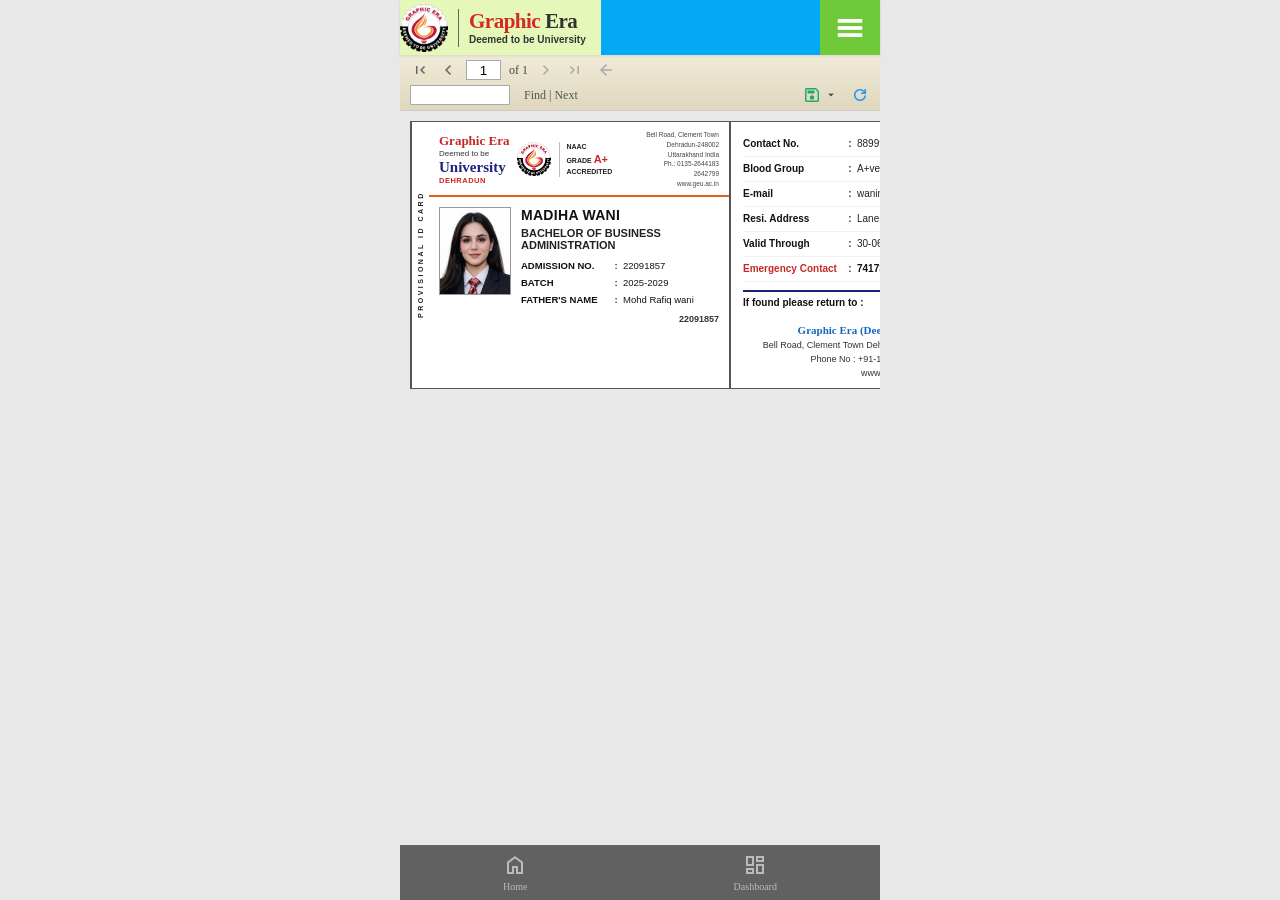
<file: id-card.html>
<!DOCTYPE html>
<html lang="en">
<head>
  <meta charset="UTF-8">
  <meta name="viewport" content="width=device-width, initial-scale=1.0, maximum-scale=1.0, user-scalable=no">
  <title>Graphic Era ID Card</title>
  <link rel="stylesheet" href="styles.css">
  <link rel="stylesheet" href="https://fonts.googleapis.com/css2?family=Material+Symbols+Outlined:opsz,wght,FILL,GRAD@20,400,0,0" />
  <style>
    /* ── ID CARD VIEWER PAGE ── */
    body {
      font-family: 'Times New Roman', Times, serif;
      background: #e8e8e8;
      padding-bottom: 80px;
    }

    .card-page-title {
      text-align: center;
      font-size: 13px;
      color: #555;
      padding: 10px 15px 4px;
      font-family: Arial, sans-serif;
      font-weight: bold;
      letter-spacing: 0.5px;
      text-transform: uppercase;
    }

    /* ── SCROLLABLE HORIZONTAL WRAPPER ── */
    .id-card-scroll-outer {
      overflow-x: auto;
      -webkit-overflow-scrolling: touch;
      padding: 10px 10px 10px;
    }

    /* ── SIDE-BY-SIDE PANELS (scroll right to see back) ── */
    .id-card-panels {
      display: flex;
      flex-direction: row;
      gap: 0;
      width: max-content; /* expands beyond viewport for scroll */
    }

    /* ── EACH CARD PANEL ── */
    .id-panel {
      background: #fff;
      border: 1.5px solid #555;
      position: relative;
      width: 320px;
      flex-shrink: 0;
      font-family: Arial, sans-serif;
    }

    /* ─────────────────────────────
       FRONT PANEL
    ───────────────────────────── */
    .id-panel-front {
      display: flex;
      flex-direction: column;
    }

    /* Vertical "PROVISIONAL ID CARD" strip */
    .provisional-strip {
      position: absolute;
      left: 0;
      top: 0;
      bottom: 0;
      width: 18px;   
      background: #fff;
      border-right: 1.5px solid #555;
      display: flex;
      align-items: center;
      justify-content: center;
      writing-mode: vertical-rl;
      transform: rotate(180deg);
      font-size: 7px;
      font-weight: bold;
      letter-spacing: 2.5px;
      text-transform: uppercase;
      color: #222;
    }

    /* Everything inside front panel, offset for the strip */
    .front-inner {
      margin-left: 18px;
      display: flex;
      flex-direction: column;
    }

    /* ── FRONT TOP HEADER ── */
    .front-header {
      display: flex;
      align-items: center;
      justify-content: space-between;
      padding: 8px 10px 6px;
      border-bottom: 2px solid #e35e1b;
    }

    .front-logo-group {
      display: flex;
      align-items: center;
      gap: 8px;
    }

    .uni-name-block {
      display: flex;
      flex-direction: column;
      line-height: 1.2;
    }
    .uni-name-block .uni-red {
      color: #c62828;
      font-weight: bold;
      font-size: 13px;
      font-family: Georgia, serif;
    }
    .uni-name-block .uni-deemed {
      font-size: 8px;
      color: #333;
    }
    .uni-name-block .uni-black {
      color: #1a237e;
      font-weight: bold;
      font-size: 15px;
      font-family: Georgia, serif;
    }
    .uni-name-block .uni-city {
      font-size: 7.5px;
      color: #c62828;
      font-weight: bold;
      letter-spacing: 0.5px;
    }

    .front-logo-img {
      width: 34px;
      height: 34px;
      object-fit: contain;
    }

    .naac-block {
      border-left: 1px solid #bbb;
      padding-left: 6px;
      display: flex;
      flex-direction: column;
      font-size: 7px;
      font-weight: bold;
      line-height: 1.4;
      color: #222;
    }
    .naac-block .naac-grade {
      color: #c62828;
      font-size: 11px;
    }

    .front-address {
      font-size: 6.5px;
      text-align: right;
      color: #444;
      line-height: 1.5;
      max-width: 110px;
    }

    /* ── FRONT BODY (photo + details) ── */
    .front-body {
      display: flex;
      gap: 10px;
      padding: 10px 10px 6px;
      align-items: flex-start;
    }

    .id-photo {
      width: 72px;
      height: 88px;
      object-fit: cover;
      object-position: center top;
      border: 1px solid #999;
      flex-shrink: 0;
    }

    .id-details {
      flex: 1;
      display: flex;
      flex-direction: column;
      gap: 4px;
    }

    .id-student-name {
      font-size: 14px;
      font-weight: bold;
      color: #111;
      text-transform: uppercase;
      letter-spacing: 0.3px;
    }

    .id-course-label {
      font-size: 11px;
      font-weight: bold;
      color: #222;
      margin-bottom: 4px;
      text-transform: uppercase;
    }

    .id-info-row {
      display: flex;
      align-items: flex-start;
      font-size: 9.5px;
      line-height: 1.4;
    }
    .id-info-label {
      font-weight: bold;
      min-width: 88px;
      flex-shrink: 0;
      text-transform: uppercase;
      color: #111;
    }
    .id-info-colon {
      font-weight: bold;
      width: 14px;
      text-align: center;
      flex-shrink: 0;
    }
    .id-info-val {
      color: #111;
      flex: 1;
      font-weight: normal;
    }

    /* ── FRONT BOTTOM roll no ── */
    .front-bottom-roll {
      text-align: right;
      padding: 2px 10px 8px;
      font-size: 9px;
      font-weight: bold;
      color: #333;
    }

    /* ─────────────────────────────
       BACK PANEL
    ───────────────────────────── */
    .id-panel-back {
      padding: 10px 12px;
    }

    .back-info-row {
      display: flex;
      align-items: flex-start;
      font-size: 10px;
      padding: 5px 0;
      border-bottom: 1px solid #f0f0f0;
      line-height: 1.4;
    }
    .back-info-row:last-of-type {
      border-bottom: none;
    }
    .back-info-label {
      font-weight: bold;
      min-width: 100px;
      flex-shrink: 0;
      color: #111;
    }
    .back-info-colon {
      font-weight: bold;
      width: 14px;
      text-align: center;
      flex-shrink: 0;
    }
    .back-info-val {
      flex: 1;
      color: #222;
    }
    .emergency-label {
      color: #c62828 !important;
    }
    .emergency-val {
      color: #111;
      font-weight: bold;
    }

    /* ── BACK SEPARATOR LINE ── */
    .back-separator {
      display: flex;
      align-items: center;
      justify-content: space-between;
      border-top: 2px solid #1a237e;
      margin-top: 8px;
      padding-top: 5px;
    }
    .back-separator .return-text {
      font-size: 10px;
      font-weight: bold;
      color: #111;
    }
    .back-separator .issued-by {
      font-size: 9px;
      font-weight: bold;
      color: #111;
      text-align: right;
    }

    /* ── BACK FOOTER ── */
    .back-footer {
      text-align: center;
      margin-top: 10px;
      padding-top: 6px;
    }
    .back-footer .bf-uni-name {
      color: #1565c0;
      font-size: 11px;
      font-weight: bold;
      font-family: Georgia, serif;
    }
    .back-footer .bf-address {
      font-size: 9px;
      color: #333;
      margin-top: 3px;
      line-height: 1.5;
    }
    .back-footer .bf-web {
      font-size: 9px;
      color: #333;
      margin-top: 2px;
    }

    /* ── PRINT BUTTON ── */
    .card-actions {
      display: flex;
      justify-content: center;
      gap: 12px;
      padding: 4px 15px 8px;
    }
    .card-action-btn {
      background: #1565c0;
      color: #fff;
      border: none;
      padding: 9px 22px;
      font-size: 13px;
      border-radius: 4px;
      cursor: pointer;
      font-family: Arial, sans-serif;
      font-weight: bold;
      display: flex;
      align-items: center;
      gap: 6px;
    }
    .card-action-btn.secondary {
      background: #546e7a;
    }
    .card-action-btn:hover { opacity: 0.88; }

    @media print {
      body { background: #fff; padding: 0; }
      .header, .bottom-nav, .card-actions, .card-page-title { display: none !important; }
      .id-card-panels { gap: 0; padding: 0; flex-direction: row; }
      .id-panel { border: 1.5px solid #555; width: 50%; }
    }
  </style>
</head>
<body>

  <!-- HEADER -->
  <header class="header viewer-header">
    <div class="brand-bg">
      <div class="brand" style="padding-left: 0;">
        <img src="logo.png" alt="Graphic Era Logo" class="brand-logo">
        <div class="brand-separator"></div>
        <div class="brand-text">
          <div class="brand-title"><span style="color:#d52924;">Graphic</span> <span style="color:#333;">Era</span></div>
          <div class="brand-subtitle">Deemed to be University</div>
        </div>
      </div>
    </div>
    <div class="blue-spacer"></div>
    <button class="menu-btn">
      <span class="material-symbols-outlined" style="font-weight:bold;">menu</span>
    </button>
  </header>

  <!-- ── PDF VIEWER TOOLBAR ── -->
  <div class="viewer-toolbar">
    <!-- Row 1: Pagination -->
    <div class="viewer-toolbar-row">
      <button class="viewer-btn" title="First page">
        <span class="material-symbols-outlined" style="color:#666; font-size:20px;">first_page</span>
      </button>
      <button class="viewer-btn" title="Previous page">
        <span class="material-symbols-outlined" style="color:#666; font-size:20px;">chevron_left</span>
      </button>
      <input type="text" class="viewer-input" value="1" readonly>
      <span style="font-size:12px; color:#444;">of 1</span>
      <button class="viewer-btn" title="Next page">
        <span class="material-symbols-outlined" style="color:#aaa; font-size:20px;">chevron_right</span>
      </button>
      <button class="viewer-btn" title="Last page">
        <span class="material-symbols-outlined" style="color:#aaa; font-size:20px;">last_page</span>
      </button>
      <button class="viewer-btn" title="Back" style="margin-left:4px;">
        <span class="material-symbols-outlined" style="color:#aaa; font-size:20px;">arrow_back</span>
      </button>
    </div>
    <!-- Row 2: Find + Actions -->
    <div class="viewer-toolbar-row">
      <input type="text" class="viewer-find-input" style="margin-left:0; width:100px;" placeholder="">
      <span class="find-next-text" style="margin-left:6px; font-size:12px; color:#555;">Find | Next</span>
      <div style="flex:1;"></div>
      <button class="viewer-btn" title="Save" onclick="window.print()" style="display:flex; align-items:center; gap:2px;">
        <span class="material-symbols-outlined" style="color:#2a6; font-size:20px;">save</span>
        <span class="material-symbols-outlined" style="font-size:14px; color:#444;">arrow_drop_down</span>
      </button>
      <button class="viewer-btn" title="Refresh" onclick="location.reload()" style="margin-left:4px;">
        <span class="material-symbols-outlined" style="color:#2196f3; font-size:20px;">refresh</span>
      </button>
    </div>
  </div>

  <!-- Swipe hint -->
  

  <!-- ═══════════════════════════════════════
       BOTH PANELS — scroll RIGHT to see back
  ═══════════════════════════════════════ -->
  <div class="id-card-scroll-outer">
  <div class="id-card-panels">

    <!-- ══ FRONT PANEL ══ -->
    <div class="id-panel id-panel-front">
      <!-- Vertical text strip -->
      <div class="provisional-strip">PROVISIONAL ID CARD</div>
      
      <div class="front-inner">
        <!-- Header -->
        <div class="front-header">
          <div class="front-logo-group">
            <div class="uni-name-block">
              <span class="uni-red">Graphic Era</span>
              <span class="uni-deemed">Deemed to be</span>
              <span class="uni-black">University</span>
              <span class="uni-city">DEHRADUN</span>
            </div>
            <img src="logo.png" alt="Logo" class="front-logo-img">
            <div class="naac-block">
              <span>NAAC</span>
              <span>GRADE <span class="naac-grade">A+</span></span>
              <span>ACCREDITED</span>
            </div>
          </div>
          <div class="front-address">
            Bell Road, Clement Town<br>
            Dehradun-248002<br>
            Uttarakhand India<br>
            Ph.: 0135-2644183<br>
            2642799<br>
            www.geu.ac.in
          </div>
        </div>

        <!-- Body: Photo + Details -->
        <div class="front-body">
          <img src="2qa.png" alt="Student Photo" class="id-photo" id="val-avatar">

          <div class="id-details">
            <div class="id-student-name" id="val-name">Madiha Wani</div>
            <div class="id-course-label" id="val-courseCard">BACHELOR OF BUSINESS ADMINISTRATION</div>

            <div class="id-info-row">
              <div class="id-info-label">Admission No.</div>
              <div class="id-info-colon">:</div>
              <div class="id-info-val" id="val-rollNo">22091857</div>
            </div>
            <div class="id-info-row">
              <div class="id-info-label">Batch</div>
              <div class="id-info-colon">:</div>
              <div class="id-info-val" id="val-batch">2025-2029</div>
            </div>
            <div class="id-info-row">
              <div class="id-info-label">Father's Name</div>
              <div class="id-info-colon">:</div>
              <div class="id-info-val" id="val-fatherName">Mohd Rafiq wani</div>
            </div>
          </div>
        </div>

        <!-- Bottom roll no -->
        <div class="front-bottom-roll" id="val-bottomNo">22091857</div>
      </div>
    </div>

    <!-- ══ BACK PANEL ══ -->
    <div class="id-panel id-panel-back">

      <div class="back-info-row">
        <div class="back-info-label">Contact No.</div>
        <div class="back-info-colon">:</div>
        <div class="back-info-val" id="val-contactNo">8899971672</div>
      </div>

      <div class="back-info-row">
        <div class="back-info-label">Blood Group</div>
        <div class="back-info-colon">:</div>
        <div class="back-info-val" id="val-bloodGroup">A+ve</div>
      </div>

      <div class="back-info-row">
        <div class="back-info-label">E-mail</div>
        <div class="back-info-colon">:</div>
        <div class="back-info-val" id="val-email" style="text-transform:lowercase;word-break:break-all;">wanimadiha50@gmail.com</div>
      </div>

      <div class="back-info-row">
        <div class="back-info-label">Resi. Address</div>
        <div class="back-info-colon">:</div>
        <div class="back-info-val" id="val-resiAddress">Lane 12, Turner Road,Dehradun</div>
      </div>

      <div class="back-info-row">
        <div class="back-info-label">Valid Through</div>
        <div class="back-info-colon">:</div>
        <div class="back-info-val" id="val-validThrough">30-06-2025</div>
      </div>

      <div class="back-info-row">
        <div class="back-info-label emergency-label">Emergency Contact</div>
        <div class="back-info-colon">:</div>
        <div class="back-info-val emergency-val" id="val-emergencyContact">7417385008</div>
      </div>

      <!-- Separator with "If found..." -->
      <div class="back-separator">
        <div class="return-text">If found please return to :</div>
        <div class="issued-by">ISSUED BY</div>
      </div>

      <!-- Footer with university info -->
      <div class="back-footer">
        <div class="bf-uni-name">Graphic Era (Deemed to be University)</div>
        <div class="bf-address">
          Bell Road, Clement Town Dehradun, Uttarakhand India -248002<br>
          Phone No : +91-135-2643421, 2642727
        </div>
        <div class="bf-web">www.geu.ac.in</div>
      </div>
    </div>

  </div><!-- end .id-card-panels -->
  </div><!-- end .id-card-scroll-outer -->

  <!-- BOTTOM NAV -->
  <nav class="bottom-nav">
    <a href="index.html" class="nav-item">
      <span class="material-symbols-outlined">home</span>
      <span>Home</span>
    </a>
    <a href="index.html" class="nav-item">
      <span class="material-symbols-outlined">dashboard</span>
      <span>Dashboard</span>
    </a>
  </nav>
</body>
</html>
</file>
<file: styles.css>
@font-face {
    font-family: 'Open Sans';
    font-style: normal;
    font-weight: 300;
    font-stretch: 100%;
    src: url(https://fonts.gstatic.com/s/opensans/v44/memvYaGs126MiZpBA-UvWbX2vVnXBbObj2OVTSKmu0SC55K5gw.woff2) format('woff2');
    unicode-range: U+0460-052F, U+1C80-1C8A, U+20B4, U+2DE0-2DFF, U+A640-A69F, U+FE2E-FE2F;
}

* {
  box-sizing: border-box;
  margin: 0;
  padding: 0;
}

:root {
  --main-color: -webkit-gradient(linear, left top, left bottom, color-stop(0%, #03a9f4), color-stop(100%, #2980b9));
}
html, body {
  font-family: 'Open Sans', sans-serif;
  -webkit-font-smoothing: antialiased;
  -webkit-tap-highlight-color: rgba(0, 0, 0, 0);
}

body {
  font-weight: 300;
  max-width: 480px;
  margin: 0 auto;
  background-color: #f5f5f5;
  color: #333;
  padding-bottom: 70px; 
}

/* 🔹 A. HEADER */
.header {
  display: flex;
  justify-content: space-between;
  align-items: stretch;
  background: #DEFF9E; /* Exact pale lime */
  padding: 0;
  position: sticky;
  top: 0;
  z-index: 100;
  box-shadow: 0 1px 3px rgba(0,0,0,0.1);
  height: 55px;
}

.brand {
  display: flex;
  align-items: center;
  gap: 8px;
  padding-left: 10px;
}

.brand-bg {
  background: #e6f8b9;
  display: flex;
  align-items: center;
  padding-right: 15px;
  height: 100%;
}

.brand-logo {
  height: 48px;
  width: 48px;
  object-fit: contain;
}

.brand-separator {
  width: 1px;
  height: 38px;
  background-color: #666;
  margin: 0 2px;
}

.brand-text {
  display: flex;
  flex-direction: column;
  justify-content: center;
}

.brand-title {
  font-family: Georgia, 'Times New Roman', Times, serif;
  font-weight: bold;
  font-size: 21px;
  letter-spacing: -0.5px;
  line-height: 1.1;
}

.brand-subtitle {
  font-family: 'Roboto', sans-serif;
  color: #333;
  font-size: 10px;
  font-weight: 600;
}

.header.viewer-header .blue-spacer {
  flex: 1;
  background: #03a9f4;
  height: 100%;
}

.menu-btn {
  background: #6fc939; /* vibrant green */
  border: none;
  width: 60px;
  display: flex;
  justify-content: center;
  align-items: center;
  color: white;
  cursor: pointer;
}

.menu-btn .material-symbols-outlined {
  font-size: 30px;
}

/* 🔹 B. MAIN CONTENT AREA */
.main-wrapper {
  background: #fff;
  padding: 15px;
}

/* 🔹 B. SEARCH BAR */
.search-container {
  background: #29b6f6;
  padding: 15px;
  display: flex;
  align-items: center;
  gap: 10px;
}

.search {
  flex: 1;
  padding: 10px 20px;
  border-radius: 25px;
  border: none;
  font-size: 14px;
  outline: none;
}

.search-icon-btn {
  color: white;
  background: transparent;
  border: none;
  font-size: 24px;
}

/* 🔹 C. DASHBOARD GRID */
.grid-container {
  background: #29b6f6;
  padding: 0 15px 15px 15px;
  margin-top: -1px;
}

.grid {
  display: grid;
  grid-template-columns: repeat(3, 1fr);
  gap: 2px;
  background: rgba(255,255,255,0.3);
  border: 1px solid rgba(255,255,255,0.3);
}

.grid-card {
  background: #29b6f6;
  color: white;
  text-align: center;
  padding: 20px 10px;
  text-decoration: none;
  display: flex;
  flex-direction: column;
  align-items: center;
  gap: 10px;
  transition: background 0.2s;
}

.grid-card:hover {
  background: #03a9f4;
}

.grid-card img.icon {
  width: 40px;
  height: 40px;
  filter: drop-shadow(0 2px 2px rgba(0,0,0,0.1));
}

.grid-card span {
  font-size: 13px;
  font-weight: 500;
}

/* Other Services Section */
.other-services {
  margin: 15px;
  background: #fff;
  border: 1px solid #ddd;
}
.other-services-header {
  background: #29b6f6;
  color: white;
  padding: 10px 15px;
  font-weight: 500;
  display: flex;
  align-items: center;
  gap: 8px;
}
.other-services-body {
  height: 100px;
}

/* 🔹 D. PROFILE CARD */
.marquee-container {
  background: linear-gradient(to right, #2ab1ed, #1b8eca);
  color: white;
  padding: 8px;
  font-size: 13px;
  margin: 10px 10px 0 10px;
  border-radius: 4px;
}

.profile {
  background: -webkit-gradient(linear, left top, left bottom, color-stop(0%, #03a9f4), color-stop(100%, #2980b9));
  text-align: center;
  padding: 30px 15px;
  color: white;
  border-radius: 12px;
  margin: 15px 10px;
  box-shadow: 0 2px 5px rgba(0,0,0,0.1);
}

.profile img {
  width: 120px;
  height: 120px;
  object-fit: cover;
  object-position: center top;
  border-radius: 50%;
  border: 4px solid white;
  margin-bottom: 15px;
  box-shadow: 0 4px 8px rgba(0,0,0,0.15);
}

.profile h2 {
  font-size: 20px;
  margin-bottom: 5px;
  text-transform: uppercase;
}

.profile .roll-no {
  font-size: 14px;
  margin-bottom: 10px;
  opacity: 0.9;
}

.profile .contact {
  display: flex;
  flex-direction: column;
  gap: 5px;
  font-size: 13px;
}
.profile .contact div {
  display: flex;
  align-items: center;
  justify-content: center;
  gap: 6px;
}

.promo-text {
  color: #e91e63;
  text-align: center;
  font-weight: 500;
  font-size: 14px;
  margin: 20px 0;
}

/* 🔹 E. ID CARD LIST SECTION (From Profile) */
.id-card-section {
  background: #fff;
  margin: 15px 10px;
  border-radius: 8px;
  border: none;
  box-shadow: 0 4px 10px rgba(0,0,0,0.12); /* nice thick shaded bg */
  overflow: hidden;
}

.id-card-header {
  text-align: center;
  padding: 8px 8px;
  border-bottom: 1px solid #eee;
  color: #333; /* Black text */
  font-weight: bold;
  font-size: 15.5px;
  display: flex;
  flex-direction: column; /* Stack icon above text */
  align-items: center;
  justify-content: center;
  gap: 0px;
  cursor: pointer;
  background-color: transparent;
  border-collapse: collapse;
  border-color: gray;
  box-shadow:rgba(0, 0, 0, 0.16) 0px 3px 6px, rgba(0, 0, 0, 0.23) 0px 3px 6px;;
}

.id-card-header .material-symbols-outlined {
  color: #e50914; /* bright red */
  font-size: 36px;
}

.id-card-header:hover {
  background: #fcfcfc;
}

.id-card-body {
  padding: 0;
}

.row {
  display: flex;
  align-items: center;
  padding: 14px 10px;
  font-size: 13px;
  border-bottom: none;
}

/* Alternating row backgrounds */
.row:nth-child(odd) {
  background-color: #f8f9fa;
}

.row:nth-child(even) {
  background-color: #ffffff;
}

.row:last-child {
  border-bottom: none;
}

.row .label {
  color: #79828e;
  font-weight: 500;
  font-size: 15px;
  width: 45%;
  text-align: right;
  padding-right: 12px;
  font-family: 'Open Sans', sans-serif;
}

.row .value {
  color: #1a202c;
  font-weight: 400;
  font-size: 13.5px;
  width: 55%;
  font-family: 'Open Sans', sans-serif;
}

/* 🔹 F. BOTTOM NAVBAR */
.bottom-nav {
  position: fixed;
  bottom: 0;
  width: 100%;
  max-width: 480px;
  display: flex;
  justify-content: space-around;
  background: #616161;
  padding: 8px 0;
  z-index: 100;
}

.nav-item {
  display: flex;
  flex-direction: column;
  align-items: center;
  color: #bbb;
  text-decoration: none;
  font-size: 10px;
  gap: 4px;
  transition: color 0.2s;
}

.nav-item.active, .nav-item:hover {
  color: white;
}

.nav-item span.material-symbols-outlined {
  font-size: 24px;
}

/* 🔹 G. ID CARD VIEWER STYLES */
.viewer-container {
  background: #fff;
  min-height: calc(100vh - 120px);
}

.viewer-toolbar {
  background: linear-gradient(to bottom, #f0ebd8, #dfd7be);
  border-bottom: 1px solid #ccc;
  padding: 5px 10px;
  font-size: 12px;
  color: #333;
}

.viewer-toolbar-row {
  display: flex;
  align-items: center;
  gap: 8px;
  margin-bottom: 5px;
}

.viewer-toolbar-row:last-child {
  margin-bottom: 0;
}

.viewer-btn {
  background: transparent;
  border: none;
  cursor: pointer;
  color: #666;
  display: flex;
  align-items: center;
}

.viewer-input {
  width: 35px;
  height: 20px;
  border: 1px solid #aaa;
  text-align: center;
}

.viewer-find-input {
  width: 80px;
  height: 20px;
  border: 1px solid #aaa;
  margin-left: auto;
}

.find-next-text {
  color: #666;
}

/* Actual ID Card Layout inside viewer */
.actual-id-card-wrapper {
  padding: 15px;
  background: #fff;
}

.actual-id-card {
  border: 1px solid #333;
  padding: 15px 15px 15px 30px;
  position: relative;
  font-size: 11px;
}

.provisional-text {
  position: absolute;
  left: 5px;
  top: 50%;
  transform: translateY(-50%) rotate(180deg);
  writing-mode: vertical-rl;
  font-weight: bold;
  letter-spacing: 2px;
  color: #333;
  font-size: 10px;
  margin-right: 5px;
}

.id-card-top-logos {
  display: flex;
  justify-content: space-between;
  align-items: center;
  border-bottom: 1px solid #e35e1b;
  padding-bottom: 10px;
  margin-bottom: 15px;
}

.uni-logo-area {
  display: flex;
  align-items: center;
  gap: 5px;
}

.uni-logo-area img.logo-img {
  width: 90px; /* Reduced to fit better */
  /* Fake logo logic - replacing with Graphic Era text image from user screenshot */
}

.id-card-content {
  display: flex;
  gap: 15px;
}

.id-card-photo {
  width: 90px;
  height: 110px;
  object-fit: cover;
  object-position: center top;
  border: 1px solid #ccc;
}

.id-card-details {
  display: flex;
  flex-direction: column;
  gap: 5px;
}

.id-name-title {
  font-size: 13px;
  font-weight: bold;
  margin-bottom: 5px;
}

.id-course-title {
  font-weight: bold;
  margin-bottom: 10px;
}

.id-detail-row {
  display: flex;
  align-items: flex-start;
  gap: 0;
  margin-bottom: 5px;
}

.id-d-label {
  font-weight: bold;
  width: 100px;
  font-size: 10px;
  flex-shrink: 0;
}

.id-d-colon {
  font-weight: bold;
  font-size: 10px;
  width: 14px;
  text-align: center;
  flex-shrink: 0;
}

.id-d-val {
  font-size: 10px;
  flex: 1;
}

.id-bottom-number {
  margin-top: 10px;
  margin-left: 110px;
  font-size: 10px;
}

.uni-top-left-logo {
  display: flex;
  flex-direction: column;
}
.uni-top-left-logo span.red-text {
  color: #c62828;
  font-weight: bold;
  font-size: 16px;
}
.uni-top-left-logo span.black-text {
  font-weight: bold;
  font-size: 12px;
}
.uni-top-left-logo span.tiny {
  font-size: 8px;
  color: #c62828;
}

.naac-logo {
  border-left: 1px solid #ccc;
  padding-left: 5px;
  display: flex;
  flex-direction: column;
  font-size: 7px;
  font-weight: bold;
}
.naac-logo span.red { color: #c62828; font-size: 10px;}

.address-text {
  font-size: 6px;
  text-align: right;
  color: #666;
}
</file>
